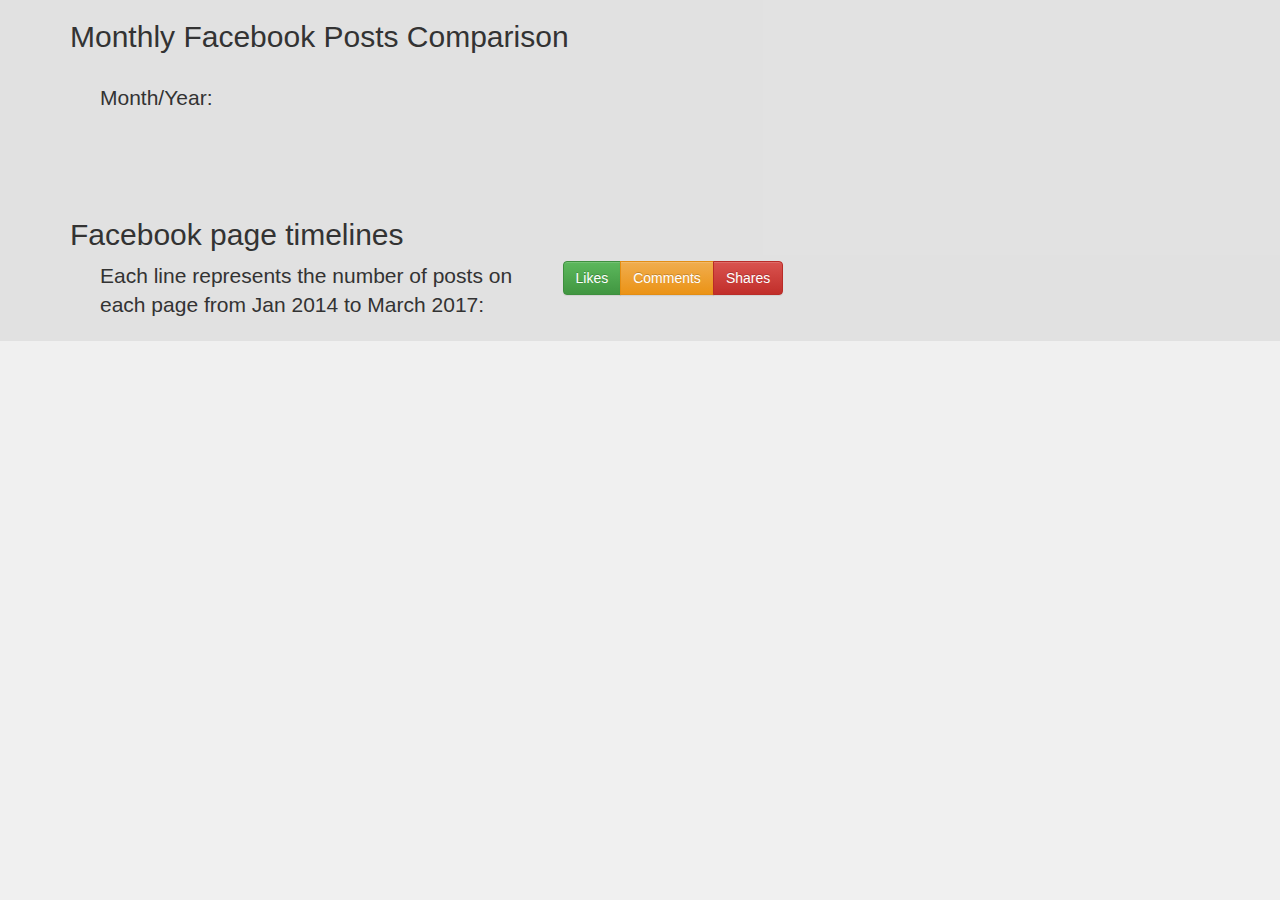
<file: index_it2.html>
<!DOCTYPE html>
<html lang='en'>
<head>
  <title>Cdd Acontece Visualisation</title>
  <link rel="stylesheet" type="text/css" href="bootstrap/css/bootstrap.css">
  <link rel="stylesheet" type="text/css" href="bootstrap/css/bootstrap-theme.css">
  <link rel="stylesheet" type="text/css" href="it2.css">
  <script src="scripts/lib/jquery.js" crossorigin="anonymous"></script>
  <script src="scripts/lib/underscore-min.js" crossorigin="anonymous"></script>
  <script src="https://maxcdn.bootstrapcdn.com/bootstrap/3.3.7/js/bootstrap.min.js" integrity="sha384-Tc5IQib027qvyjSMfHjOMaLkfuWVxZxUPnCJA7l2mCWNIpG9mGCD8wGNIcPD7Txa" crossorigin="anonymous"></script>
  <script src="https://d3js.org/d3.v4.js"></script>
  <script src="scripts/lib/moment.js"></script>
  <script src="scripts/lib/crossfilter.min.js"></script>
</head>
<body>
  <div class="container">
    <h2>Monthly Facebook Posts Comparison</h2>
    <div class="col-sm-12">
      <div class="col-sm-4">
        <h3><span class="lead">Month/Year: </span><span id="dateProgress"></span></h3>
      </div>
      <svg id="barchart-svg">
      </svg>
    </div>
    <h2>Facebook page timelines</h2>
    <div class="col-sm-12">
      <div class="col-sm-5">
        <p class="lead">Each line represents the number of posts on each page from Jan 2014 to March 2017:</h5>
      </div>
      <div class="col-sm-7">
        <div class="btn-group" role="group">
          <button type="button" class="btn btn-success" data-key="likesCount">Likes</button>
          <button type="button" class="btn btn-warning" data-key="commentsCount">Comments</button>
          <button type="button" class="btn btn-danger" data-key="sharesCount">Shares</button>
        </div>
      </div>
      <div class="col-md-12" id="small-multiples">
      </div>
      <div>
      </div>
    </div>
  </div>
  <script src="scripts/it2.js" crossorigin="anonymous"></script>
</body>
</html>
</file>
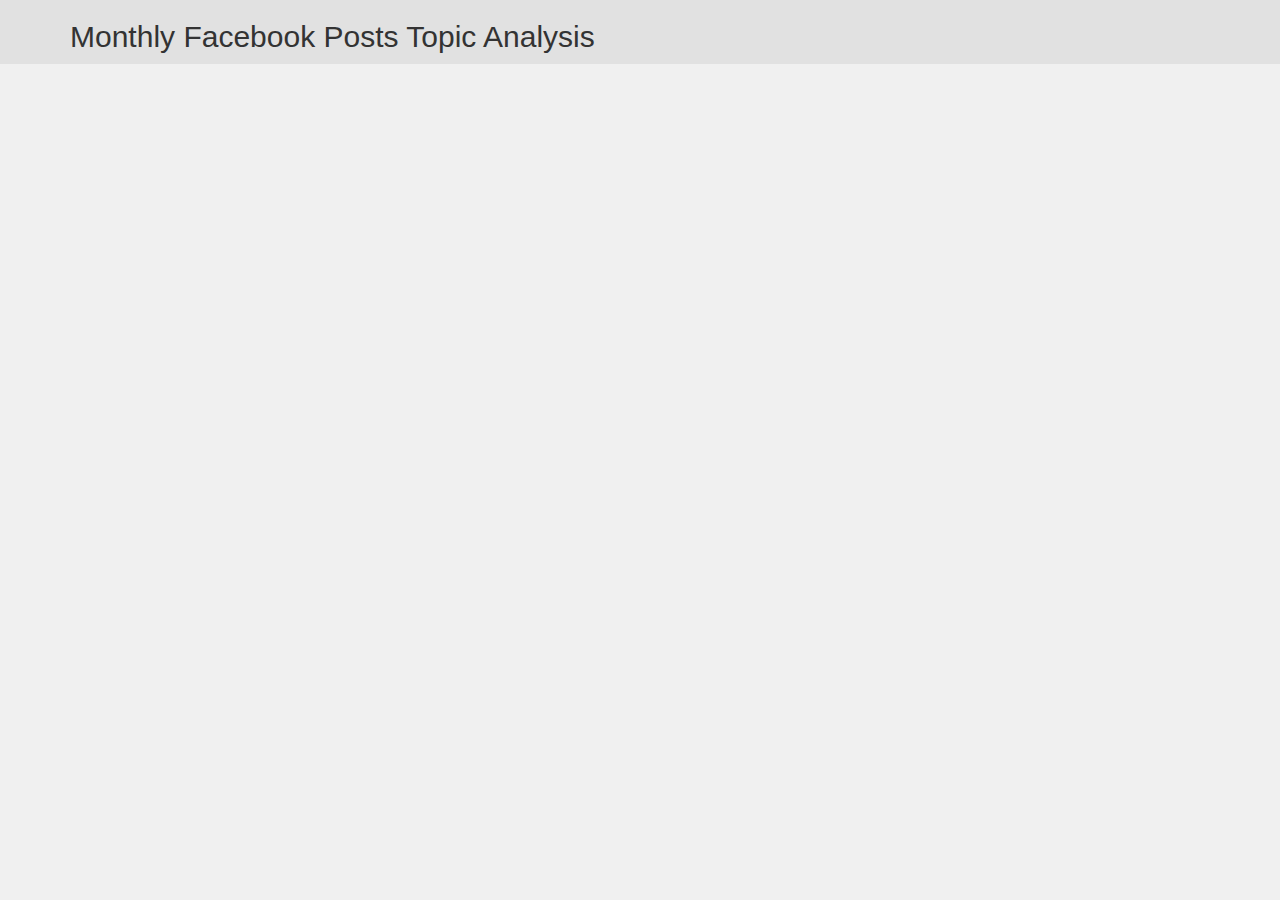
<file: index_it3.html>
<!DOCTYPE html>
<html lang='en'>
<head>
  <title>Cdd Acontece Visualisation</title>
  <link rel="stylesheet" type="text/css" href="bootstrap/css/bootstrap.css">
  <link rel="stylesheet" type="text/css" href="bootstrap/css/bootstrap-theme.css">
  <link rel="stylesheet" type="text/css" href="it2.css">
  <script src="scripts/lib/jquery.js" crossorigin="anonymous"></script>
  <script src="scripts/lib/underscore-min.js" crossorigin="anonymous"></script>
  <script src="https://maxcdn.bootstrapcdn.com/bootstrap/3.3.7/js/bootstrap.min.js" integrity="sha384-Tc5IQib027qvyjSMfHjOMaLkfuWVxZxUPnCJA7l2mCWNIpG9mGCD8wGNIcPD7Txa" crossorigin="anonymous"></script>
  <script src="https://d3js.org/d3.v4.js"></script>
  <script src="scripts/lib/moment.js"></script>
  <script src="scripts/lib/crossfilter.min.js"></script>
</head>
<body>
  <div class="container">
    <h2>Monthly Facebook Posts Topic Analysis</h2>
    <div class="col-sm-12">
      <!-- <div class="col-sm-4">
        <h3><span class="lead">Month/Year: </span><span id="dateProgress"></span></h3>
      </div> -->
      <div class="col-sm-12" id="commonality">
      </div>
    </div>
  </div>
  <script src="scripts/it3.js" crossorigin="anonymous"></script>
</body>
</html>
</file>
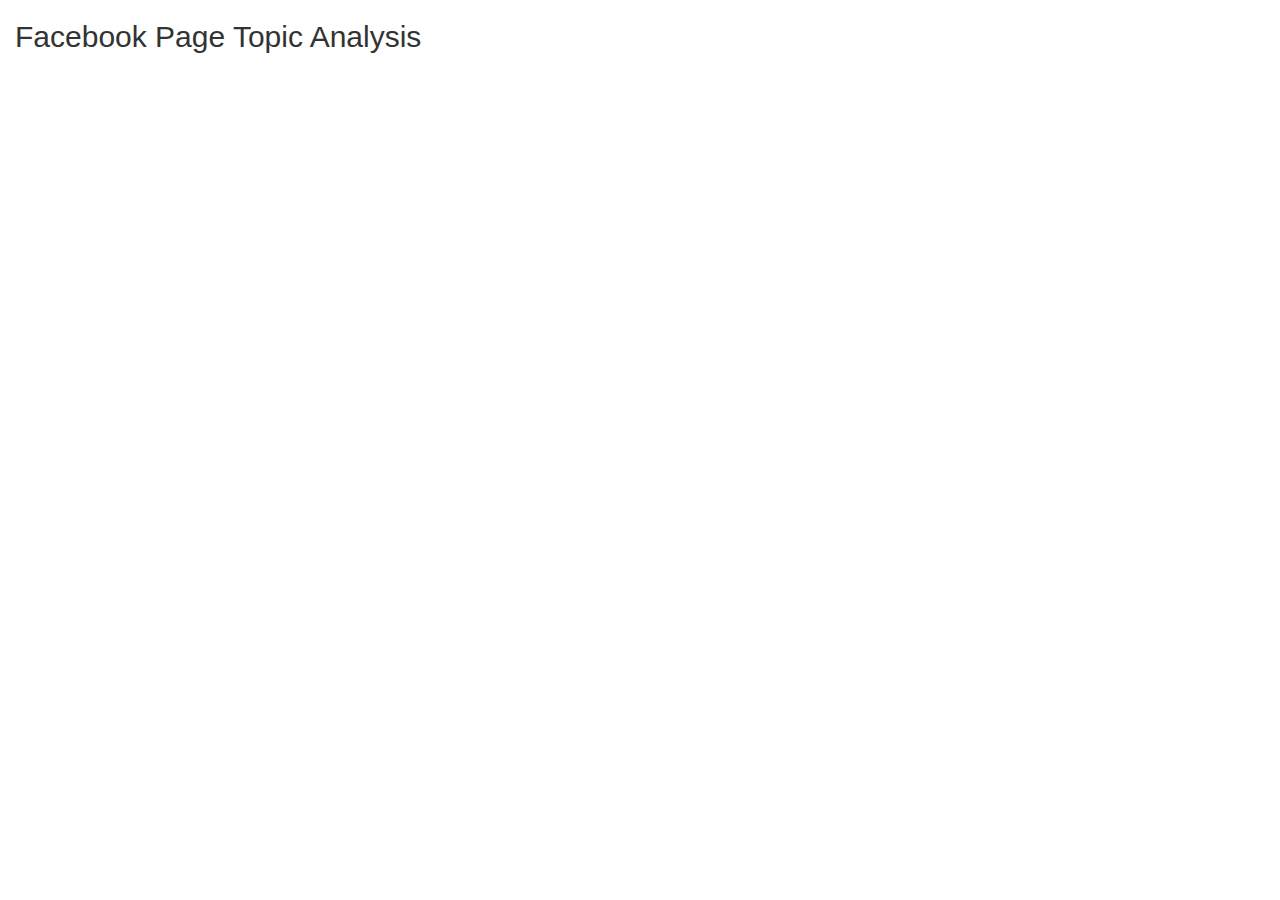
<file: index_it4.html>
<!DOCTYPE html>
<html lang='en'>
<head>
  <title>Cdd Acontece Visualisation</title>
  <meta http-equiv="content-type" content="text/html;charset=utf-8">

  <link rel="stylesheet" type="text/css" href="bootstrap/css/bootstrap.css">
  <link rel="stylesheet" type="text/css" href="bootstrap/css/bootstrap-theme.css">
  <style>
  .cloud-container {
    /*border: 1px solid rgba(0,0,0,0.2);*/
    margin-top: 100px;
  }
  h4 {
    /*text-decoration: underline;*/
    color: rgb(180, 100, 100);
  }
  </style>
  <script src="scripts/lib/jquery.js" crossorigin="anonymous"></script>
  <script src="scripts/lib/underscore-min.js" crossorigin="anonymous"></script>
  <script src="https://maxcdn.bootstrapcdn.com/bootstrap/3.3.7/js/bootstrap.min.js" integrity="sha384-Tc5IQib027qvyjSMfHjOMaLkfuWVxZxUPnCJA7l2mCWNIpG9mGCD8wGNIcPD7Txa" crossorigin="anonymous"></script>
  <script src="https://d3js.org/d3.v3.min.js"></script>
  <script src="scripts/lib/layout.js"></script>
  <script src="scripts/lib/crossfilter.min.js"></script>
</head>
<body>
  <div class="container-fluid">
    <h2>Facebook Page Topic Analysis</h2>
    <div class="col-sm-12" id="word-clouds">

    </div>
  </div>
  <script src="scripts/it4.js" crossorigin="anonymous"></script>
</body>
</html>
</file>
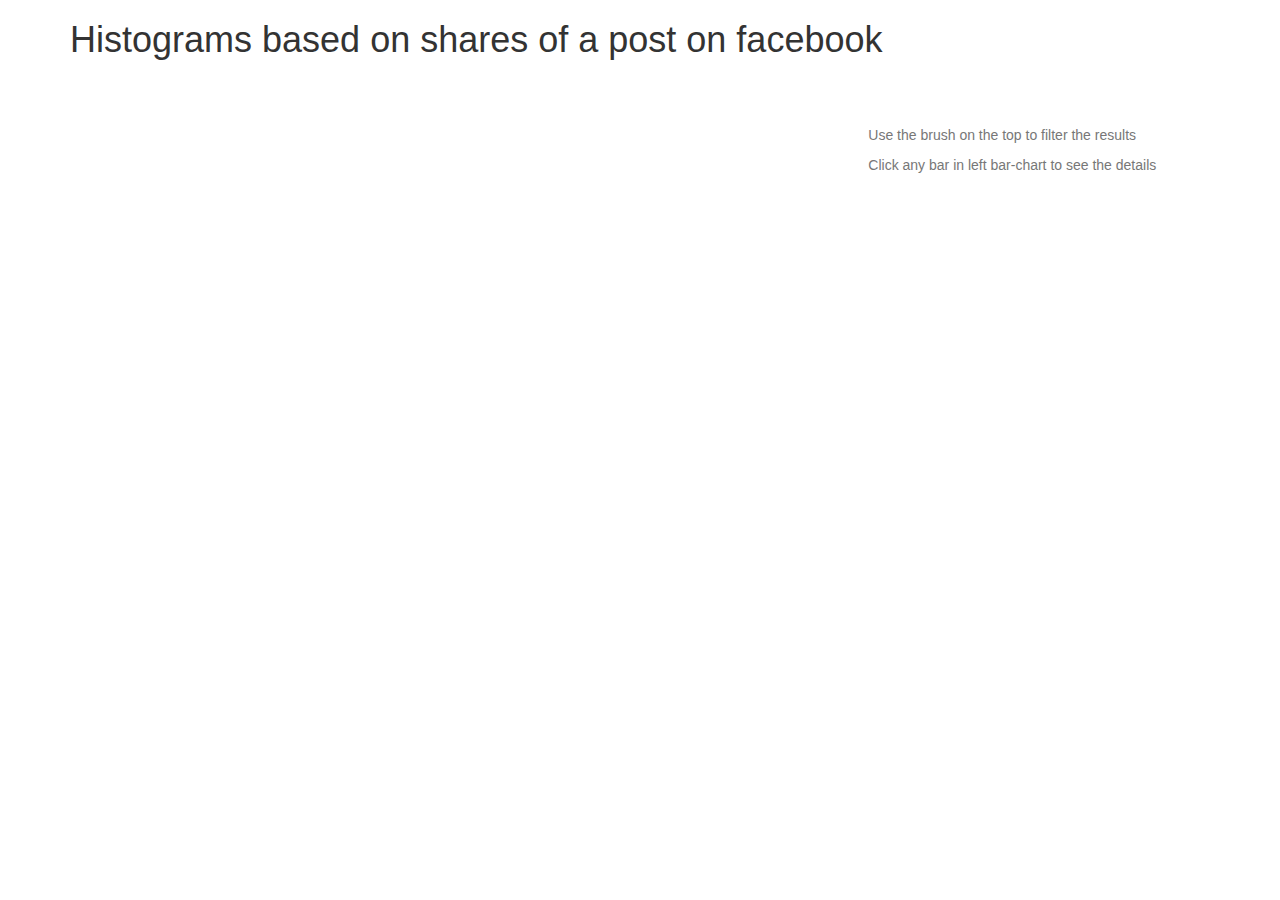
<file: popularity.html>
<!DOCTYPE html>
<html lang='en'>
<head>
  <title>Cdd Acontece Visualisation</title>
  <link rel="stylesheet" type="text/css" href="bootstrap/css/bootstrap.css">
  <link rel="stylesheet" type="text/css" href="bootstrap/css/bootstrap-theme.css">
  <script src="scripts/lib/jquery.js" crossorigin="anonymous"></script>
  <script src="scripts/lib/underscore-min.js" crossorigin="anonymous"></script>
  <script src="https://maxcdn.bootstrapcdn.com/bootstrap/3.3.7/js/bootstrap.min.js" integrity="sha384-Tc5IQib027qvyjSMfHjOMaLkfuWVxZxUPnCJA7l2mCWNIpG9mGCD8wGNIcPD7Txa" crossorigin="anonymous"></script>
  <script src="https://d3js.org/d3.v4.js"></script>
  <script src="scripts/lib/moment.js"></script>
  <style media="screen">
    .bg-grey {
      background: #eee;
      margin-top: 20px;
      padding-bottom: 20px;
    }
    .postContent {
      height: 40px;
      overflow-y: scroll;
    }
    .bar {
      overflow-x: visible;
    }
    .data-table-header {
      padding: 10px;
      background: #555;
      color: #FFF;
      position: fixed;
      z-index: 99;
    }
    .btn-sort {
      background: rgba(0,0,0,0);
      text-decoration: underline;
    }
    .btn-sort:hover {
      color: #FFF;
    }
    #content {
      margin-top: 54px;
    }
  </style>
</head>
<body>
  <div class="container">
    <h1>Histograms based on shares of a post on facebook</h1>
  </div>
  <div class="container-fluid">
    <div class="row">
      <div id="content" class="col-md-12">
      </div>
    </div>
    <div class="row">
      <div id="filtered-content" class="col-md-8">
      </div>
      <div id="detail-content" class="col-md-4">
        <p class="text-muted">Use the brush on the top to filter the results</p>
        <p class="text-muted">Click any bar in left bar-chart to see the details</p>
      </div>
    </div>
  </div>
  <script src="scripts/popularity.js" crossorigin="anonymous"></script>
</body>
</html>
</file>
<file: it2.css>
body, html {
  margin: 0px;
  padding: 0px;
  background-color: rgba(0,0,0,0.06);
}
body {
  min-height: 100%;
}

.axis path {
  stroke: none;
}

.axisX .tick line {
  stroke: rgba(100, 120, 180, 1);
}

.axisX .tick text {
  transform: translate(5px,0) rotate(60deg);
  text-anchor: start;
}

rect {
  transition: fill 0.7s;
  fill: rgba(100, 120, 180, 1);
}

.fbPageTimeline {
  margin-top: 50px;
}

.likesCount path {
  stroke: #3e8f3e;
  stroke-width: 1;
  fill: none;
}

.commentsCount path {
  stroke: #e38d13;
  stroke-width: 1;
  fill: none;
}

.sharesCount path {
  stroke: #b92c28;
  stroke-width: 1;
  fill: none;
}

.timeline {
  fill: none;
  stroke-width: 1;
  stroke: steelblue;
}
</file>
